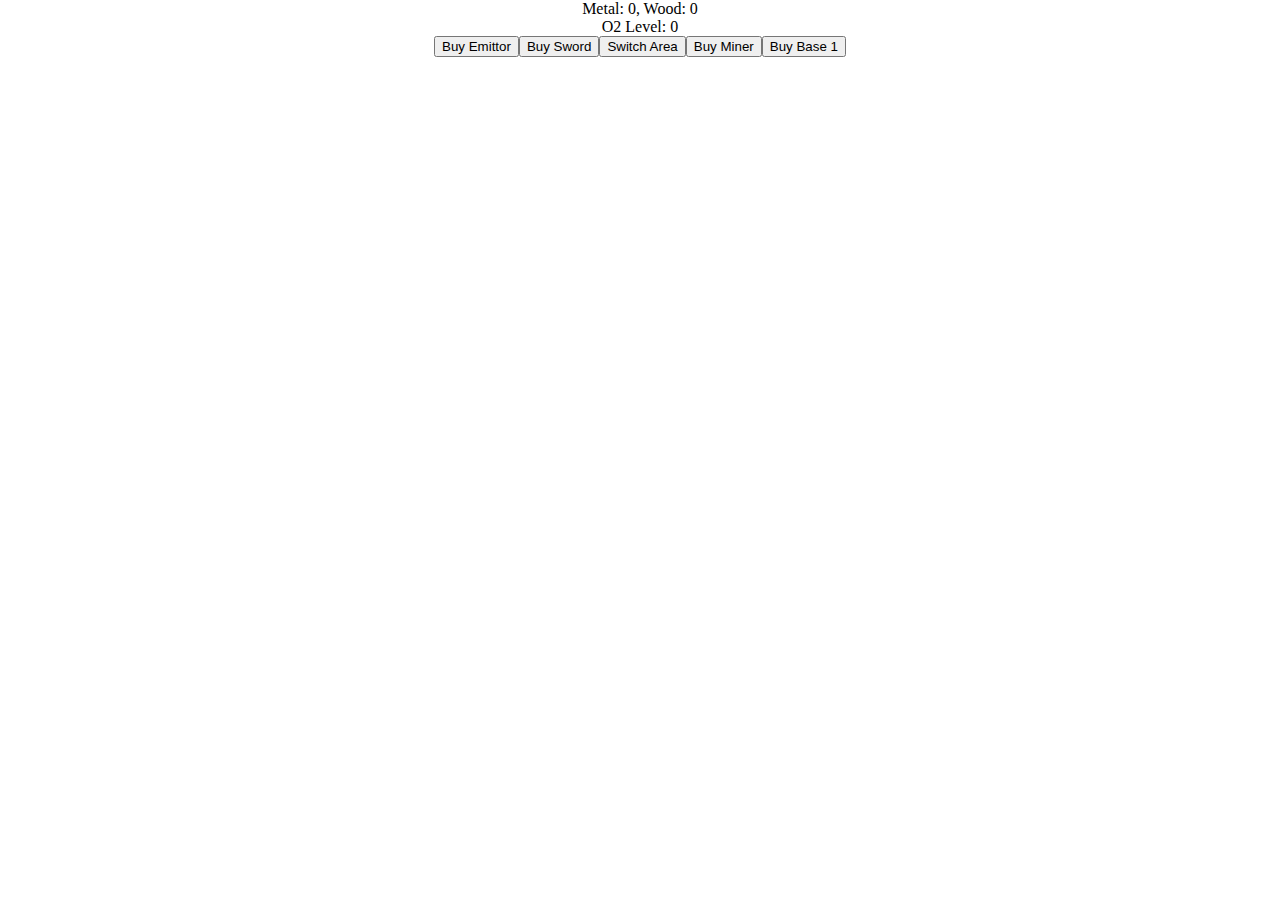
<file: src/index.html>
<!DOCTYPE html>
<html>
    <head>
        <script src="lib/p5.js"></script>
        <script src="lib/p5.dom.min.js"></script>
        <script src="lib/p5.sound.min.js"></script>
        <script src="lib/p5.play.js"></script>
        <script src="components/classes.js"></script>
        <script src="components/buyObject.js"></script>
        <link rel="stylesheet" type="text/css" href="style.css" />
        <meta charset="utf-8" />
    </head>

    <body>
        <div class="gameStat">
            <p class="gameStat" id="resource">Metal: 0, Wood: 0</p>
            <p class="gameStat" id="o2lvl">O2 Level: 0</p>
            <p class="gameStat" id="status"></p>
        </div>
        <div class="buttons">
            <button id="emit" onclick="buyObject(0)">Buy Emittor</button>
            <button id="sword" onclick="buyObject(1)">Buy Sword</button>
            <button id="area" onclick="switchArea()">Switch Area</button>
            <button id="miner" onclick="buyObject(2)">Buy Miner</button>
            <button id="bases" onclick="buyObject(3)">Buy Base 1</button>
        </div>
        <script src="sketch.js"></script>
    </body>
</html>
</file>
<file: src/style.css>
html,
body {
    margin: 0;
    padding: 0;
}
canvas {
    display: block;
}

.gameStat {
    display: block;
    text-align: center;
    margin: 0;
}

.buttons {
    display: flex;
    justify-content: center;
    margin-top: 0;
}
</file>
